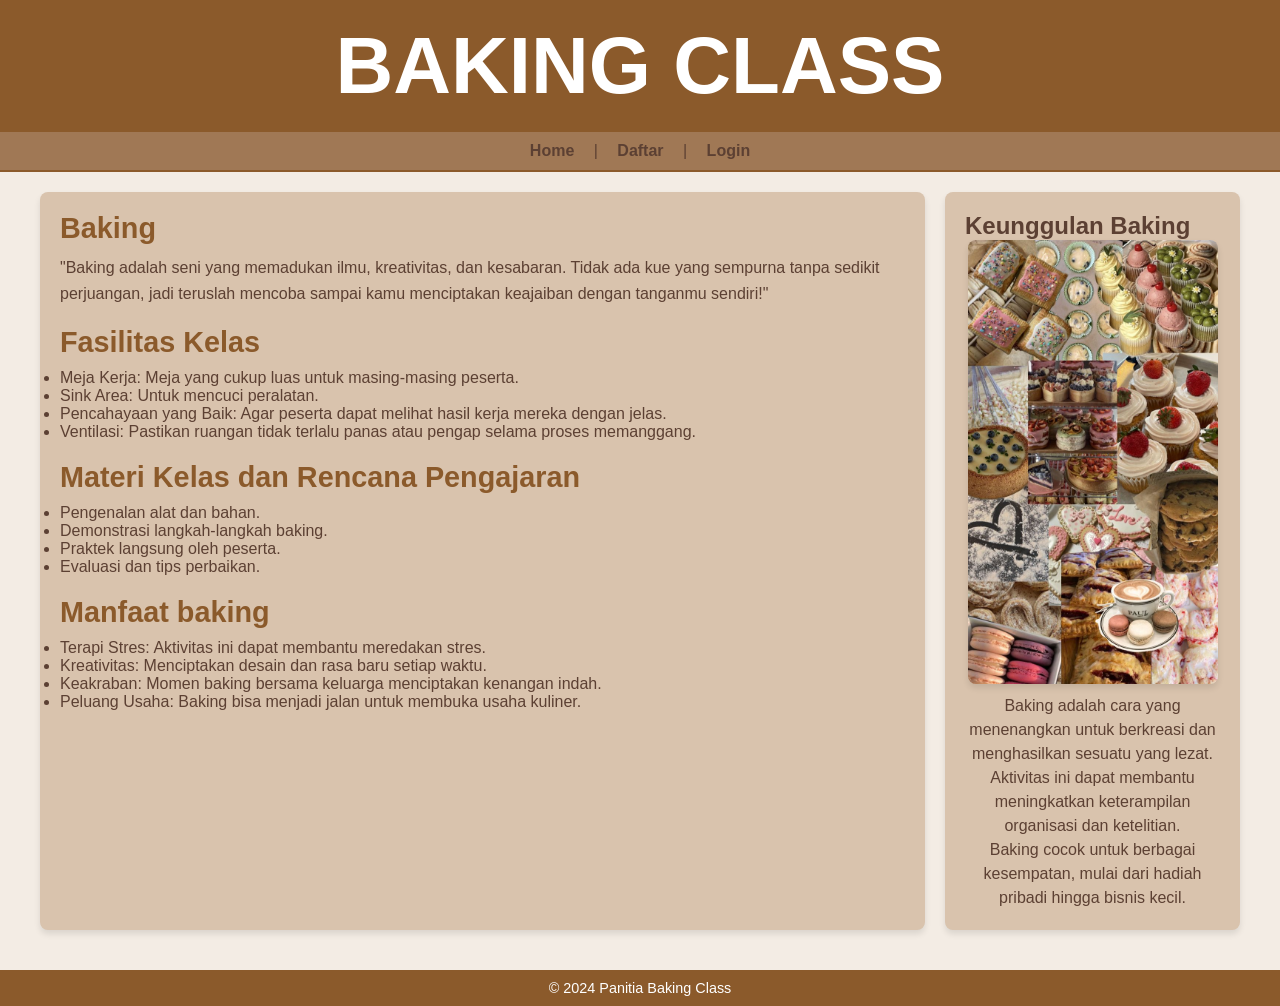
<file: tugas konsep/index.html>
<!DOCTYPE html>
<html lang="en">
<head>
    <meta charset="UTF-8">
    <meta name="viewport" content="width=device-width, initial-scale=1.0">
    <title>Web Pendaftaran Baking</title>
    <link rel="stylesheet" href="styles.css">
</head>
<body>

    <!-- Main Title Header -->
    <header class="main-header">
        <h1>BAKING CLASS</h1>
    </header>

    <!-- Navigation Section -->
    <nav class="nav">
        <a href="#">Home</a> |
        <a href="pendaftaran.php">Daftar</a> |
        <a href="login.html">Login</a>
    </nav>

    <!-- Main Content Section -->
    <main class="main">
        <div class="content-container">

            <!-- Side Navigation -->
            <section class="side-nav">
                <article class="article">
                    <h2>Baking</h2>
                    <p>
                        "Baking adalah seni yang memadukan ilmu, kreativitas, dan kesabaran.
                        Tidak ada kue yang sempurna tanpa sedikit perjuangan, 
                        jadi teruslah mencoba sampai kamu menciptakan keajaiban dengan tanganmu sendiri!"
                    </p>
                </article>

                <article class="article">
                    <h2>Fasilitas Kelas</h2>
                    <ul>
                        <li>Meja Kerja: Meja yang cukup luas untuk masing-masing peserta.</li>
                        <li>Sink Area: Untuk mencuci peralatan.</li>
                        <li>Pencahayaan yang Baik: Agar peserta dapat melihat hasil kerja mereka dengan jelas.</li>
                        <li>Ventilasi: Pastikan ruangan tidak terlalu panas atau pengap selama proses memanggang.</li>
                    </ul>
                </article>

                <article class="article">
                    <h2>Materi Kelas dan Rencana Pengajaran</h2>
                    <ul>
                        <li>Pengenalan alat dan bahan.</li>
                        <li>Demonstrasi langkah-langkah baking.</li>
                        <li>Praktek langsung oleh peserta.</li>
                        <li>Evaluasi dan tips perbaikan.</li>
                    </ul>
                </article>

                <article class="article">
                    <h2>Manfaat baking </h2>
                    <ul>
                        <li>Terapi Stres: Aktivitas ini dapat membantu meredakan stres.</li>
                        <li>Kreativitas: Menciptakan desain dan rasa baru setiap waktu.</li>
                        <li>Keakraban: Momen baking bersama keluarga menciptakan kenangan indah.</li>
                        <li>Peluang Usaha: Baking bisa menjadi jalan untuk membuka usaha kuliner.</li>
                    </ul>
                </article>
            </section>

            <!-- Aside Section -->
            <aside class="aside">
                <h2>Keunggulan Baking</h2>
                <div class="aside-content">
                    <img src="cake.jpg" alt="Poster Perlombaan" class="poster-image">
                    <div class="aside-text">
                        <p>Baking adalah cara yang menenangkan untuk berkreasi dan menghasilkan sesuatu yang lezat.</p>
                        <p>Aktivitas ini dapat membantu meningkatkan keterampilan organisasi dan ketelitian.</p>
                        <p>Baking cocok untuk berbagai kesempatan, mulai dari hadiah pribadi hingga bisnis kecil.</p>
                    </div>
                </div>
            </aside>

        </div>
    </main>

    <!-- Footer Section -->
    <footer class="footer">
        <p>&copy; 2024 Panitia Baking Class</p>
    </footer>

</body>
</html>
</file>
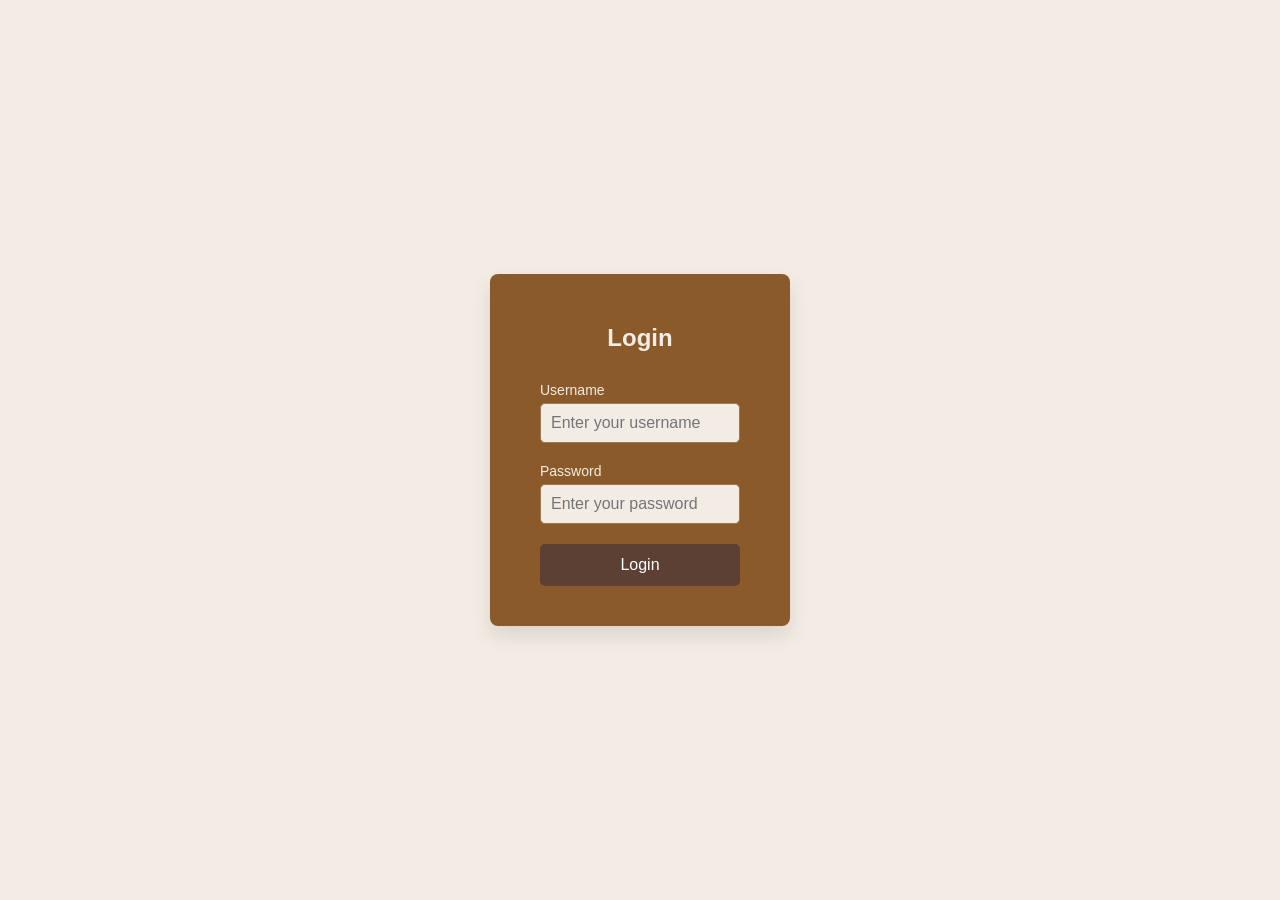
<file: tugas konsep/login.html>
<!DOCTYPE html>
<html lang="en">
<head>
    <meta charset="UTF-8">
    <meta name="viewport" content="width=device-width, initial-scale=1.0">
    <title>Login Page</title>
    <link rel="stylesheet" href="style.css">
</head>
<body>

    <div class="login-wrapper">
        <div class="login-box">
            <h2>Login</h2>
            <form action="daftar_peserta.php" method="POST">
                <div class="input-group">
                    <label for="username">Username</label>
                    <input type="text" id="username" name="username" placeholder="Enter your username" required>
                </div>

                <div class="input-group">
                    <label for="password">Password</label>
                    <input type="password" id="password" name="password" placeholder="Enter your password" required>
                </div>

                <button type="submit">Login</button>
            </form>
        </div>
    </div>

</body>
</html>
</file>
<file: tugas konsep/styles.css>
/* Reset and Base Styles */
* {
  margin: 0;
  padding: 0;
  box-sizing: border-box;
  font-family: 'Poppins', Arial, sans-serif;
}

body {
  background-color: #f3ece4; /* Soft cream background */
  color: #5c4033; /* Dark brown text */
}

/* Main Title Header */
.main-header {
  background-color: #8b5a2b; /* Medium brown */
  text-align: center;
  padding: 20px;
  font-size: 2.5em;
  font-weight: bold;
  color: #ffffff;
  box-shadow: 0px 4px 8px rgba(0, 0, 0, 0.2);
}

/* Top Navigation Section */
nav.nav {
  background-color: #a07855; /* Light brown */
  padding: 10px;
  text-align: center;
  border-bottom: 2px solid #8b5a2b;
}

nav.nav a {
  margin: 0 15px;
  text-decoration: none;
  color: #5c4033; /* Dark brown */
  font-weight: 600;
  transition: color 0.3s ease;
}

nav.nav a:hover {
  color: #8b5a2b; /* Medium brown */
}

/* Main Content Section */
.main {
  display: flex;
  justify-content: center;
  padding: 20px;
}

.content-container {
  display: grid;
  grid-template-columns: 3fr 1fr;
  gap: 20px;
  max-width: 1200px;
  width: 100%;
}

/* Side Navigation (Articles) */
.side-nav {
  background-color: #d9c3ad; /* Soft light brown */
  padding: 20px;
  border-radius: 8px;
  box-shadow: 0px 4px 6px rgba(0, 0, 0, 0.1);
}

.article {
  margin-bottom: 20px;
}

.article h2 {
  font-size: 1.8em;
  color: #8b5a2b; /* Medium brown */
  margin-bottom: 10px;
}

.article p {
  color: #5c4033; /* Dark brown */
  line-height: 1.6;
}

/* Aside Section */
.aside {
  background-color: #d9c3ad; /* Soft light brown */
  padding: 20px;
  border-radius: 8px;
  box-shadow: 0px 4px 6px rgba(0, 0, 0, 0.1);
}

.aside-content {
  display: flex;
  flex-direction: column;
  align-items: center;
}

.poster-image {
  width: 100%;
  height: auto;
  max-width: 250px;
  margin-bottom: 10px;
  border-radius: 8px;
  box-shadow: 0px 4px 6px rgba(0, 0, 0, 0.1);
}

.aside-text p {
  color: #5c4033; /* Dark brown */
  text-align: center;
  font-size: 1em;
  line-height: 1.5;
}

/* Footer Section */
.footer {
  background-color: #8b5a2b; /* Medium brown */
  text-align: center;
  padding: 10px;
  margin-top: 20px;
  font-size: 0.9em;
  color: #ffffff;
}

/* Button and Hover Effects */
button, a {
  cursor: pointer;
}

a:hover, button:hover {
  transform: scale(1.05);
  transition: transform 0.2s ease;
}
</file>
<file: tugas konsep/style.css>
/* General Reset */
* {
    margin: 0;
    padding: 0;
    box-sizing: border-box;
    font-family: 'Arial', sans-serif;
}

/* Body */
body {
    background-color: #f3ece4; /* Soft cream background */
    display: flex;
    justify-content: center;
    align-items: center;
    height: 100vh;
}

/* Login Box Styles */
.login-box {
    background-color: #8b5a2b; /* Medium brown background */
    padding: 40px 50px;
    border-radius: 8px;
    box-shadow: 0px 10px 20px rgba(0, 0, 0, 0.1);
    width: 300px;
    color: #fff; /* White text for contrast */
}

/* Title Centered at the Top */
h2 {
    text-align: center;
    margin-bottom: 30px;
    font-size: 24px;
    color: #f3ece4; /* Light cream color for a soft touch */
    padding-top: 10px; /* Add some space from the top */
}

/* Input Fields */
.input-group {
    margin-bottom: 20px;
}

.input-group label {
    font-size: 14px;
    color: #f3ece4; /* Light cream for labels */
    display: block;
    margin-bottom: 5px;
}

.input-group input {
    width: 100%;
    padding: 10px;
    border: 1px solid #a07855; /* Light brown border */
    border-radius: 5px;
    outline: none;
    font-size: 16px;
    transition: border-color 0.3s ease;
    background-color: #f3ece4; /* Soft cream background for inputs */
    color: #5c4033; /* Dark brown text for readability */
}

.input-group input:focus {
    border-color: #3a6e2b; /* Darker brown border on focus */
}

/* Button Styling */
button {
    width: 100%;
    padding: 12px;
    background-color: #5c4033; /* Dark brown button background */
    color: white; /* White text */
    border: none;
    border-radius: 5px;
    cursor: pointer;
    font-size: 16px;
    transition: background-color 0.3s ease;
}

button:hover {
    background-color: #a07855; /* Lighter brown on hover */
}

button:focus {
    outline: none;
}

/* Responsive Design */
@media (max-width: 400px) {
    .login-box {
        width: 90%;
        padding: 30px 20px;
    }

    h2 {
        font-size: 20px;
    }
}
</file>
